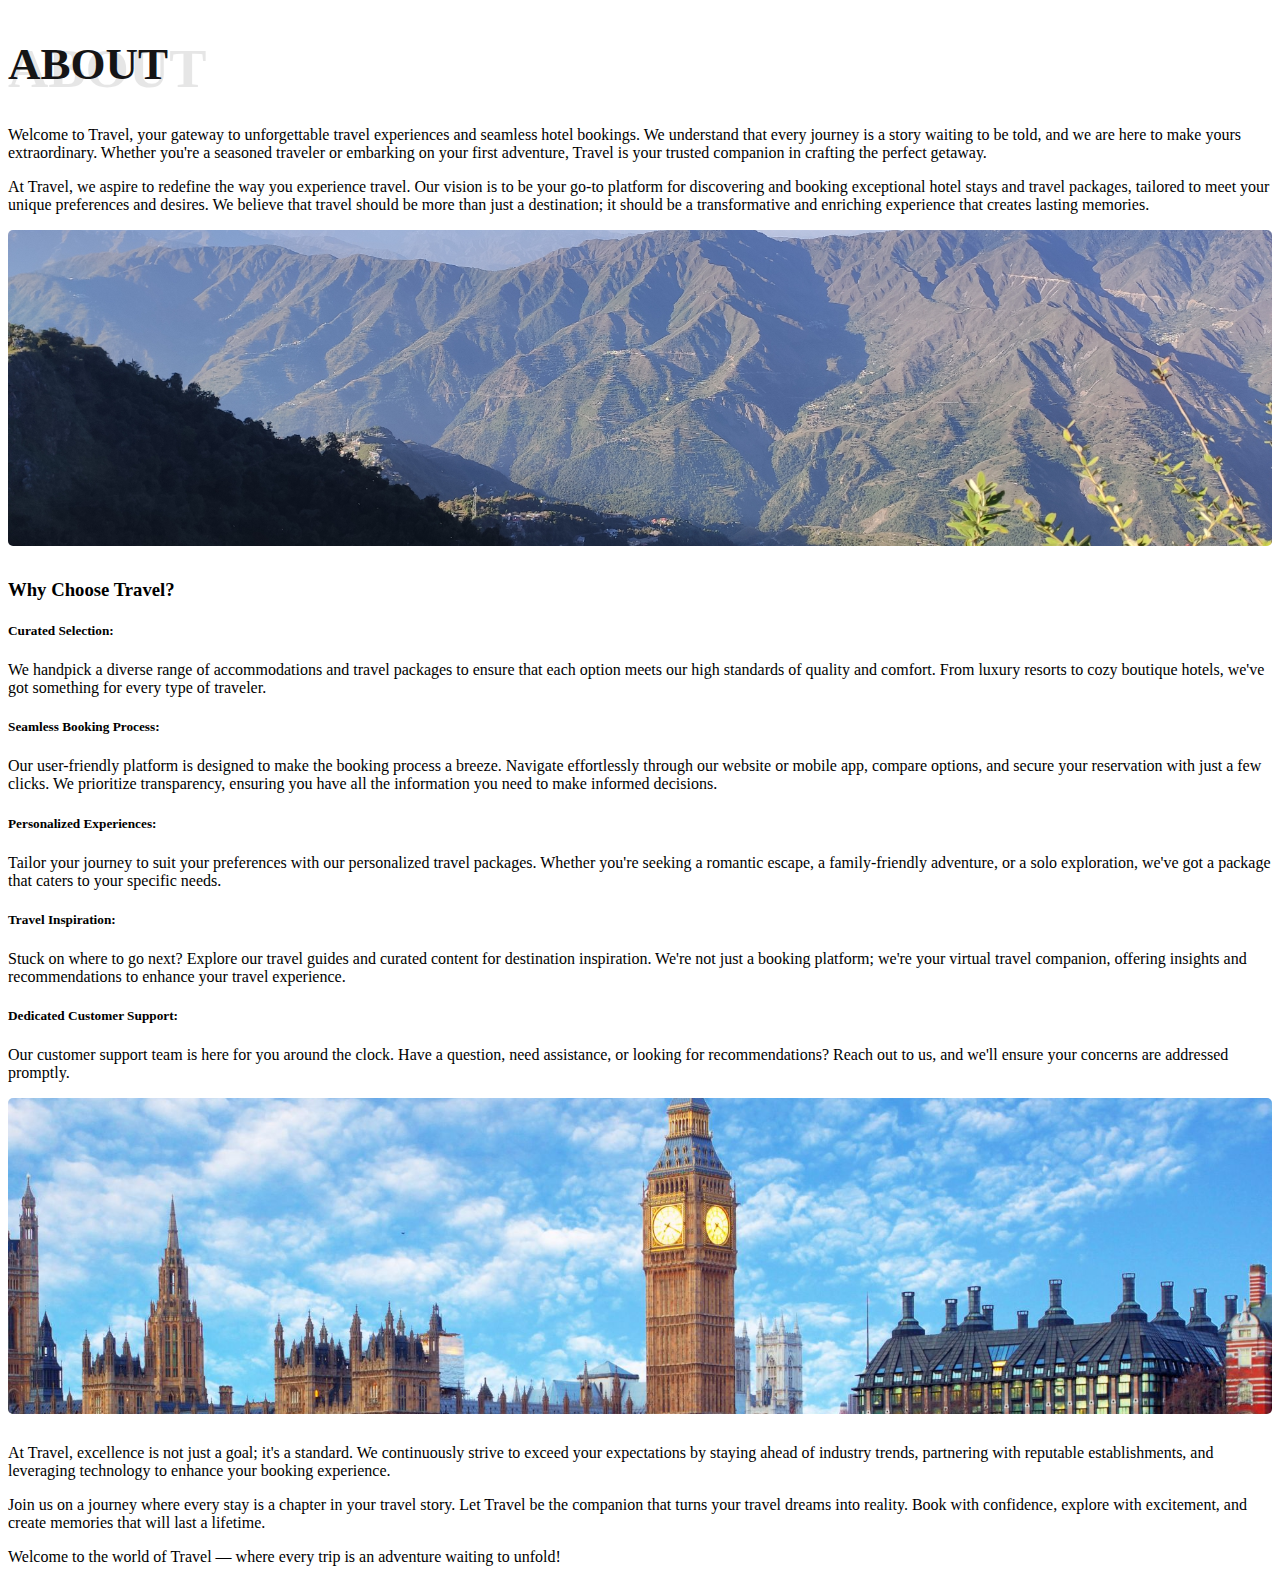
<file: about.html>
<!DOCTYPE html>
<html lang="en">
<head>
    <meta charset="UTF-8">
    <meta name="viewport" content="width=device-width, initial-scale=1.0">
    <link
      href="https://cdn.jsdelivr.net/npm/bootstrap@5.0.2/dist/css/bootstrap.min.css"
      rel="stylesheet"
      integrity="sha384-EVSTQN3/azprG1Anm3QDgpJLIm9Nao0Yz1ztcQTwFspd3yD65VohhpuuCOmLASjC"
      crossorigin="anonymous"
    />
    <script
      src="https://cdn.jsdelivr.net/npm/bootstrap@5.0.2/dist/js/bootstrap.bundle.min.js"
      integrity="sha384-MrcW6ZMFYlzcLA8Nl+NtUVF0sA7MsXsP1UyJoMp4YLEuNSfAP+JcXn/tWtIaxVXM"
      crossorigin="anonymous"
    ></script>
    <link rel="stylesheet" href="https://cdn.jsdelivr.net/npm/bootstrap-icons@1.11.2/font/bootstrap-icons.min.css">
    <title>Document</title>
    <style>
        .section-heading {
            font-weight: bold;
            font-size: 5vh;
            padding-top: 30px;
            padding-bottom: 20px;
            margin: 0;
            text-transform: uppercase;
            position: relative;
            color: #151516;
            z-index: 1;
          }
          
          .section-heading > span {
            position: absolute;
            bottom: 10px;
            left: 0%;
            font-size: 6.2vh;
            z-index: -1;
            color: #151516;
            opacity: 0.1;
          }

          .about-img {
            width: 100%;
            aspect-ratio: 4/1;
            border-radius: 5px;
            object-fit: cover;
            margin-bottom: 10px;
          }

          @media screen and (max-width: 900px) {
            .about-img {
                width: 100%;
                aspect-ratio: 2/1;
                border-radius: 5px;
                object-fit: cover;
                margin-bottom: 10px;
              }
          }
    </style>
</head>
<body>
    <div class="container">
    <h1 class="section-heading">About <span>About</span></h1>
    <div>
        <p>Welcome to <span class="text-warning">T</span>ravel, your gateway to unforgettable travel experiences and seamless hotel bookings. We understand that every journey is a story waiting to be told, and we are here to make yours extraordinary. Whether you're a seasoned traveler or embarking on your first adventure, <span class="text-warning">T</span>ravel is your trusted companion in crafting the perfect getaway.</p>

        <p>At <span class="text-warning">T</span>ravel, we aspire to redefine the way you experience travel. Our vision is to be your go-to platform for discovering and booking exceptional hotel stays and travel packages, tailored to meet your unique preferences and desires. We believe that travel should be more than just a destination; it should be a transformative and enriching experience that creates lasting memories.</p>

        <img class="about-img" src="travel1/Images/home.jpg" alt="image">

        <h3>Why Choose <span class="text-warning">T</span>ravel?</h3>

        <h5>Curated Selection:</h5>
        <p>We handpick a diverse range of accommodations and travel packages to ensure that each option meets our high standards of quality and comfort. From luxury resorts to cozy boutique hotels, we've got something for every type of traveler.</p>

        <h5>Seamless Booking Process:</h5> 
        <p>Our user-friendly platform is designed to make the booking process a breeze. Navigate effortlessly through our website or mobile app, compare options, and secure your reservation with just a few clicks. We prioritize transparency, ensuring you have all the information you need to make informed decisions.</p>

        <h5>Personalized Experiences:</h5>
        <p>Tailor your journey to suit your preferences with our personalized travel packages. Whether you're seeking a romantic escape, a family-friendly adventure, or a solo exploration, we've got a package that caters to your specific needs.</p>

        <h5>Travel Inspiration:</h5>
        <p>Stuck on where to go next? Explore our travel guides and curated content for destination inspiration. We're not just a booking platform; we're your virtual travel companion, offering insights and recommendations to enhance your travel experience.</p>

        <h5>Dedicated Customer Support:</h5> 
        <p>Our customer support team is here for you around the clock. Have a question, need assistance, or looking for recommendations? Reach out to us, and we'll ensure your concerns are addressed promptly.</p>

        <img class="about-img" src="travel1/Images/uk.jpeg" alt="image">

        <p>At <span class="text-warning">T</span>ravel, excellence is not just a goal; it's a standard. We continuously strive to exceed your expectations by staying ahead of industry trends, partnering with reputable establishments, and leveraging technology to enhance your booking experience.</p>

        <p>Join us on a journey where every stay is a chapter in your travel story. Let <span class="text-warning">T</span>ravel be the companion that turns your travel dreams into reality. Book with confidence, explore with excitement, and create memories that will last a lifetime.</p>

        <p>Welcome to the world of <span class="text-warning">T</span>ravel — where every trip is an adventure waiting to unfold!</p>
    </div>
</div>
</body>
</html>
</file>
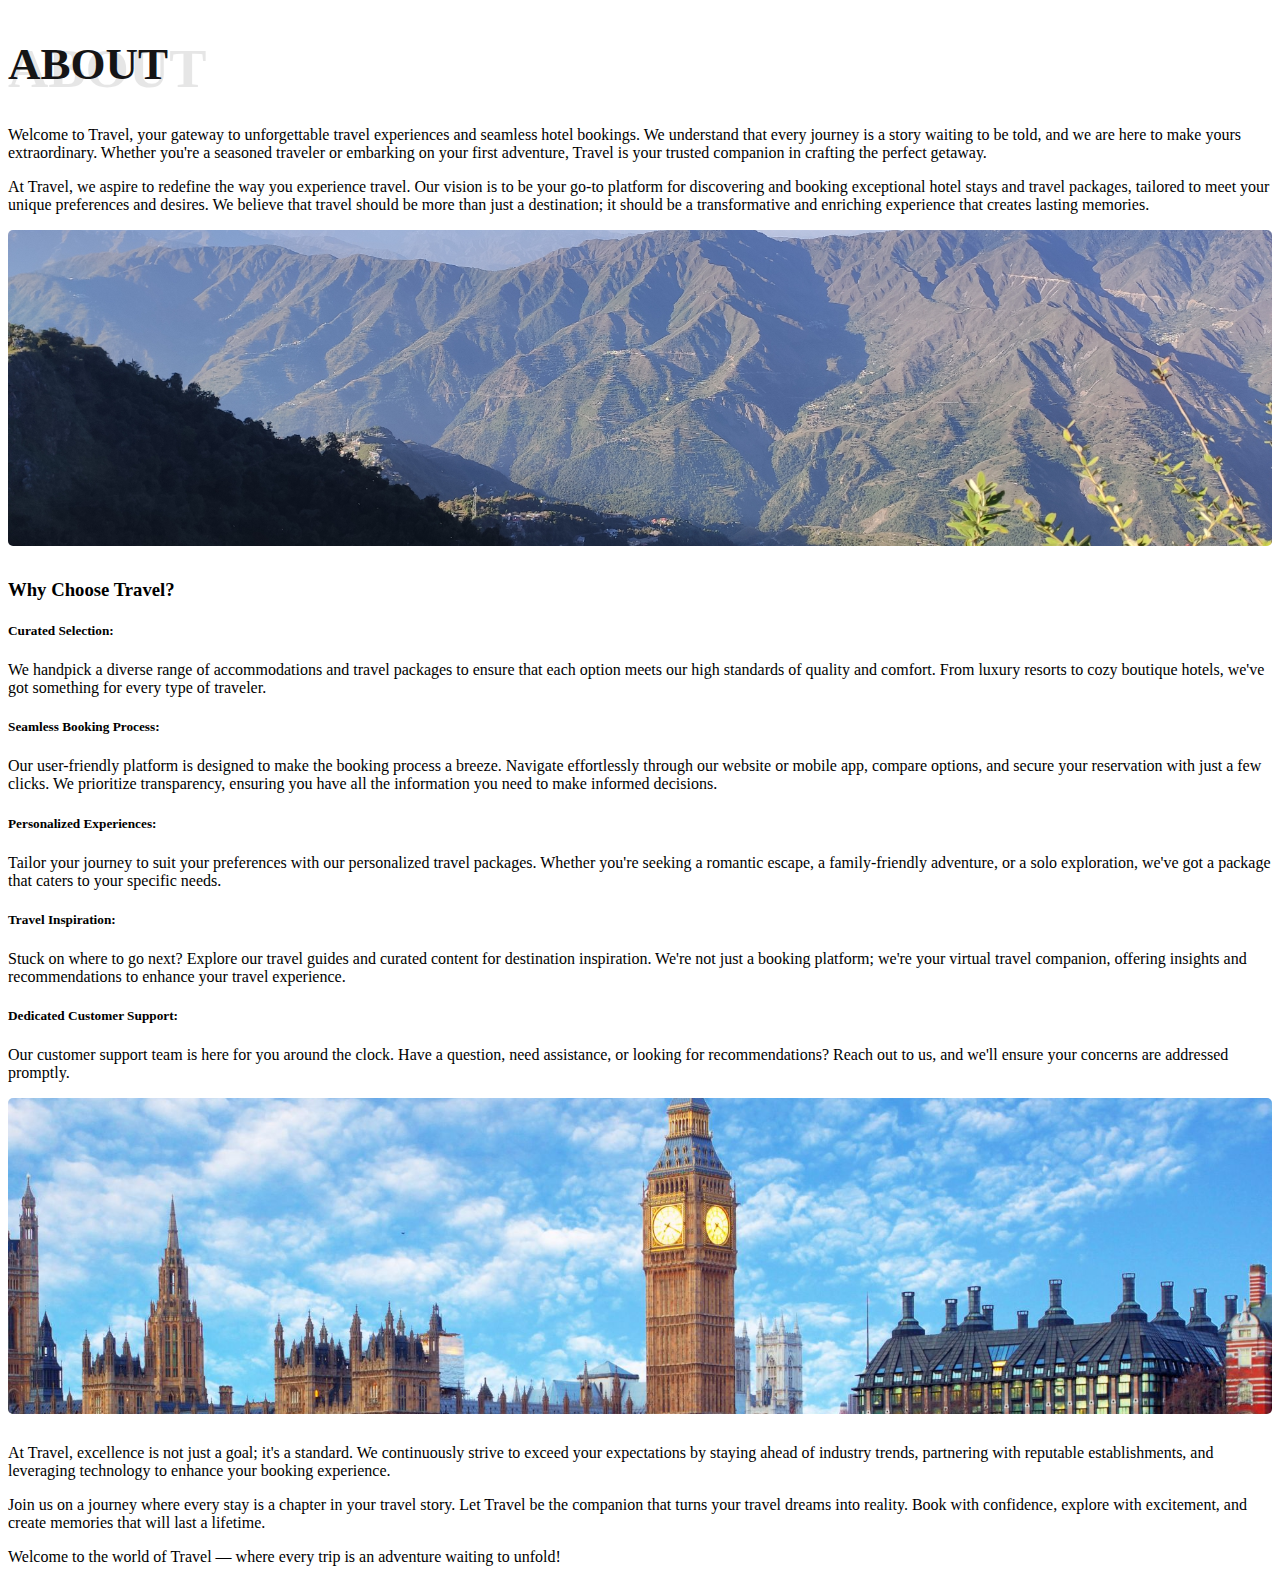
<file: travel1/about.html>
<!DOCTYPE html>
<html lang="en">
<head>
    <meta charset="UTF-8">
    <meta name="viewport" content="width=device-width, initial-scale=1.0">
    <link
      href="https://cdn.jsdelivr.net/npm/bootstrap@5.0.2/dist/css/bootstrap.min.css"
      rel="stylesheet"
      integrity="sha384-EVSTQN3/azprG1Anm3QDgpJLIm9Nao0Yz1ztcQTwFspd3yD65VohhpuuCOmLASjC"
      crossorigin="anonymous"
    />
    <script
      src="https://cdn.jsdelivr.net/npm/bootstrap@5.0.2/dist/js/bootstrap.bundle.min.js"
      integrity="sha384-MrcW6ZMFYlzcLA8Nl+NtUVF0sA7MsXsP1UyJoMp4YLEuNSfAP+JcXn/tWtIaxVXM"
      crossorigin="anonymous"
    ></script>
    <link rel="stylesheet" href="https://cdn.jsdelivr.net/npm/bootstrap-icons@1.11.2/font/bootstrap-icons.min.css">
    <title>Document</title>
    <style>
        .section-heading {
            font-weight: bold;
            font-size: 5vh;
            padding-top: 30px;
            padding-bottom: 20px;
            margin: 0;
            text-transform: uppercase;
            position: relative;
            color: #151516;
            z-index: 1;
          }
          
          .section-heading > span {
            position: absolute;
            bottom: 10px;
            left: 0%;
            font-size: 6.2vh;
            z-index: -1;
            color: #151516;
            opacity: 0.1;
          }

          .about-img {
            width: 100%;
            aspect-ratio: 4/1;
            border-radius: 5px;
            object-fit: cover;
            margin-bottom: 10px;
          }

          @media screen and (max-width: 900px) {
            .about-img {
                width: 100%;
                aspect-ratio: 2/1;
                border-radius: 5px;
                object-fit: cover;
                margin-bottom: 10px;
              }
          }
    </style>
</head>
<body>
    <div class="container">
    <h1 class="section-heading">About <span>About</span></h1>
    <div>
        <p>Welcome to <span class="text-warning">T</span>ravel, your gateway to unforgettable travel experiences and seamless hotel bookings. We understand that every journey is a story waiting to be told, and we are here to make yours extraordinary. Whether you're a seasoned traveler or embarking on your first adventure, <span class="text-warning">T</span>ravel is your trusted companion in crafting the perfect getaway.</p>

        <p>At <span class="text-warning">T</span>ravel, we aspire to redefine the way you experience travel. Our vision is to be your go-to platform for discovering and booking exceptional hotel stays and travel packages, tailored to meet your unique preferences and desires. We believe that travel should be more than just a destination; it should be a transformative and enriching experience that creates lasting memories.</p>

        <img class="about-img" src="Images/home.jpg" alt="image">

        <h3>Why Choose <span class="text-warning">T</span>ravel?</h3>

        <h5>Curated Selection:</h5>
        <p>We handpick a diverse range of accommodations and travel packages to ensure that each option meets our high standards of quality and comfort. From luxury resorts to cozy boutique hotels, we've got something for every type of traveler.</p>

        <h5>Seamless Booking Process:</h5> 
        <p>Our user-friendly platform is designed to make the booking process a breeze. Navigate effortlessly through our website or mobile app, compare options, and secure your reservation with just a few clicks. We prioritize transparency, ensuring you have all the information you need to make informed decisions.</p>

        <h5>Personalized Experiences:</h5>
        <p>Tailor your journey to suit your preferences with our personalized travel packages. Whether you're seeking a romantic escape, a family-friendly adventure, or a solo exploration, we've got a package that caters to your specific needs.</p>

        <h5>Travel Inspiration:</h5>
        <p>Stuck on where to go next? Explore our travel guides and curated content for destination inspiration. We're not just a booking platform; we're your virtual travel companion, offering insights and recommendations to enhance your travel experience.</p>

        <h5>Dedicated Customer Support:</h5> 
        <p>Our customer support team is here for you around the clock. Have a question, need assistance, or looking for recommendations? Reach out to us, and we'll ensure your concerns are addressed promptly.</p>

        <img class="about-img" src="Images/uk.jpeg" alt="image">

        <p>At <span class="text-warning">T</span>ravel, excellence is not just a goal; it's a standard. We continuously strive to exceed your expectations by staying ahead of industry trends, partnering with reputable establishments, and leveraging technology to enhance your booking experience.</p>

        <p>Join us on a journey where every stay is a chapter in your travel story. Let <span class="text-warning">T</span>ravel be the companion that turns your travel dreams into reality. Book with confidence, explore with excitement, and create memories that will last a lifetime.</p>

        <p>Welcome to the world of <span class="text-warning">T</span>ravel — where every trip is an adventure waiting to unfold!</p>
    </div>
</div>
</body>
</html>
</file>
